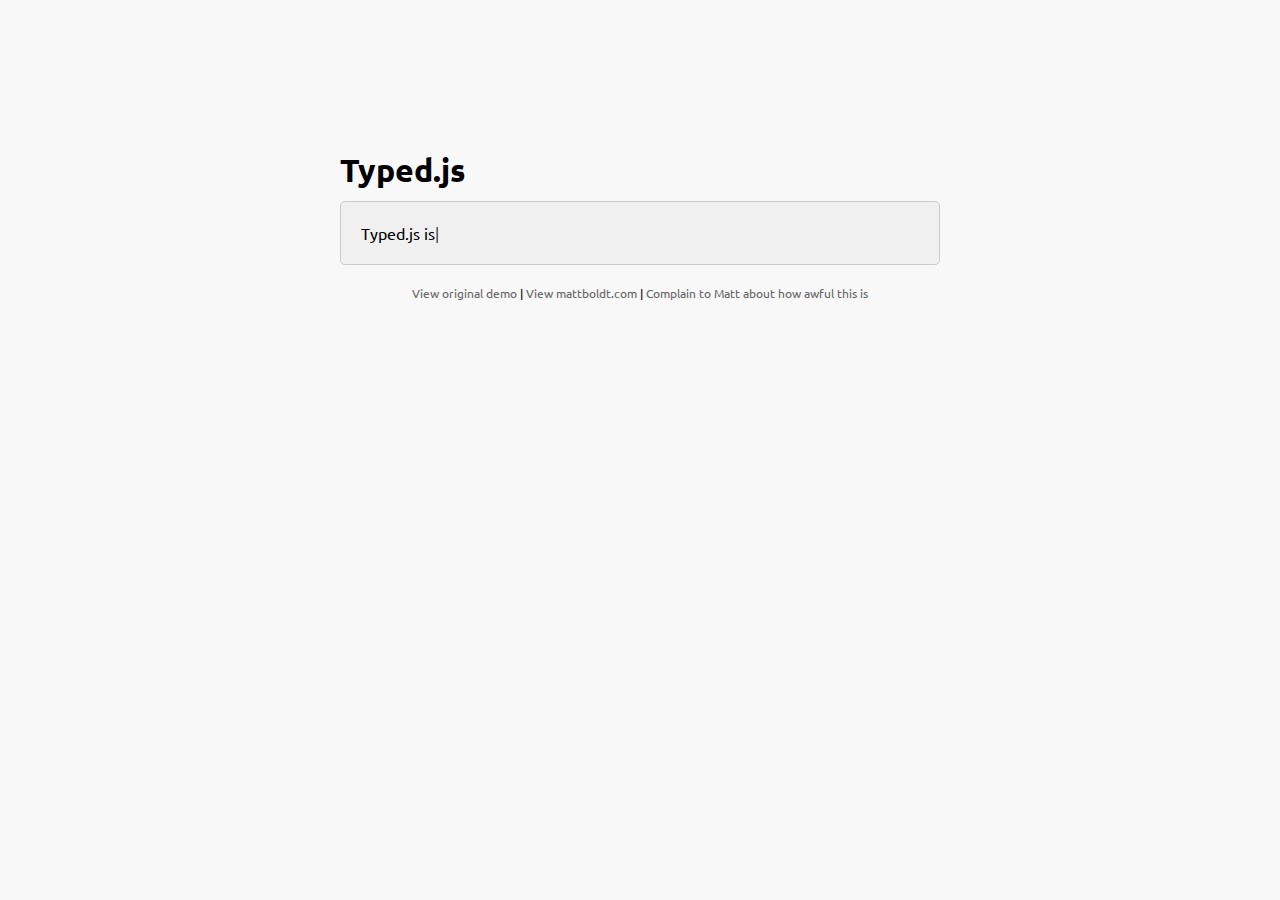
<file: js/typed.js-master/index.htm>
<!doctype html>
<html lang="en">
<head>
    <meta charset="UTF-8">
    <title>Typed.js - Type your heart out</title>
    <script src="js/typed.js" type="text/javascript"></script>
    <script>
    document.addEventListener('DOMContentLoaded', function(){

        Typed.new("#typed", {
            stringsElement: document.getElementById('typed-strings'),
            typeSpeed: 30,
            backDelay: 500,
            loop: false,
            contentType: 'html', // or text
            // defaults to null for infinite loop
            loopCount: null,
            callback: function(){ foo(); },
            resetCallback: function() { newTyped(); }
        });

        var resetElement = document.querySelector('.reset');
        if(resetElement) {
            resetElement.addEventListener('click', function() {
                document.getElementById('typed')._typed.reset();
            });
        }

    });

    function newTyped(){ /* A new typed object */ }

    function foo(){ console.log("Callback"); }

    </script>
    <link href="main.css" rel="stylesheet"/>
    <style>
        /* code for animated blinking cursor */
        .typed-cursor{
            opacity: 1;
            font-weight: 100;
            -webkit-animation: blink 0.7s infinite;
            -moz-animation: blink 0.7s infinite;
            -ms-animation: blink 0.7s infinite;
            -o-animation: blink 0.7s infinite;
            animation: blink 0.7s infinite;
        }
        @-keyframes blink{
            0% { opacity:1; }
            50% { opacity:0; }
            100% { opacity:1; }
        }
        @-webkit-keyframes blink{
            0% { opacity:1; }
            50% { opacity:0; }
            100% { opacity:1; }
        }
        @-moz-keyframes blink{
            0% { opacity:1; }
            50% { opacity:0; }
            100% { opacity:1; }
        }
        @-ms-keyframes blink{
            0% { opacity:1; }
            50% { opacity:0; }
            100% { opacity:1; }
        }
        @-o-keyframes blink{
            0% { opacity:1; }
            50% { opacity:0; }
            100% { opacity:1; }
        }
    </style>
</head>
<body>

    <div class="wrap">
        <h1 class="h1">Typed.js</h1>

        <div class="type-wrap">
            <div id="typed-strings">
                <span>Typed.js is a <strong>JavaScript</strong> library.</span>
                <p>It <em>types</em> out sentences.</p>
                <p>And then deletes them.</p>
                <p>Try it out!</p>
            </div>
            <span id="typed" style="white-space:pre;"></span>
        </div>

        <div class="links">
            <a href="http://www.mattboldt.com/demos/typed-js">View original demo</a> | <a href="http://www.mattboldt.com">View mattboldt.com</a> | <a href="http://www.twitter.com/atmattb">Complain to Matt about how awful this is</a>
        </div>
    </div>

</body>
</html>
</file>
<file: js/typed.js-master/main.css>
@import url(http://fonts.googleapis.com/css?family=Ubuntu:400,500);

*{
	padding:0;
	margin:0;
}

body{
	font-family: "Ubuntu", sans-serif;
	font-size: 100%;
	background:#f8f8f8;
}

a{
	text-decoration: none;
	color:#666;
}
	a:hover{
		color:#999;
	}
p{
	line-height: 2em;
	margin:0 0 20px;
	text-align: center;
}

.wrap{
	max-width: 600px;
	margin:150px auto;
}

.type-wrap{
	margin:10px auto;
	padding:20px;
	background:#f0f0f0;
	border-radius:5px;
	border:#CCC 1px solid;
}

.links{
	margin:20px 0;
	font-size: 0.75em;
	text-align: center;
}
</file>
